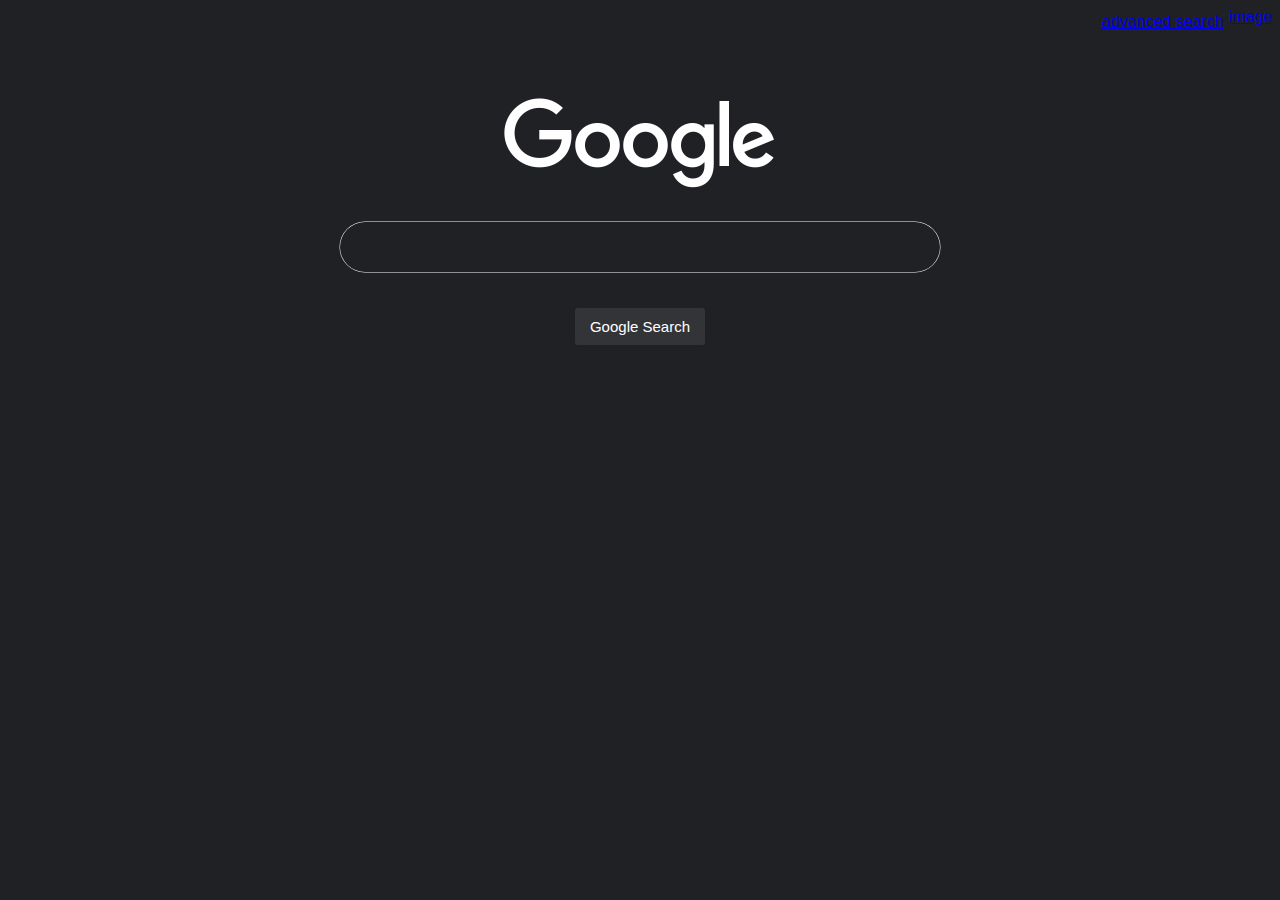
<file: index.html>
<!DOCTYPE html>
<html lang="en">
    <head>
        <title>Search</title>
        <!-- <meta name="viewport" content="width=device-width, initial-scale=1.0"> -->
        <!-- <link rel="stylesheet" href="https://cdn.jsdelivr.net/npm/bootstrap@4.3.1/dist/css/bootstrap.min.css" integrity="sha384-ggOyR0iXCbMQv3Xipma34MD+dH/1fQ784/j6cY/iJTQUOhcWr7x9JvoRxT2MZw1T" crossorigin="anonymous"> -->
        <link rel="stylesheet" href="styles.css" >
        
    </head>
    <body style ="background-color: #202124">
        <!-- <form action="https://www.google.com/imghp" align="right"></form> -->
        <a href="./img.html" style="float:right">image </a>
        <a href="./adv.html" style="float:right; padding:5px;">advanced search</a>
        <br><br><br><br><br>

    <center>
        <img src="google.png">
        <br><br> 
        <form action="https://www.google.com/search">
            <!-- <div style="max-width : 600px; padding:20px;"> -->
            <div class="search-container">
            <input type="text" name="q" class ="search-bar">
        </div>
        <br>
        <br>
        <input type="submit" value="Google Search" class="button">
        </form>
    </center>

    </body>
</html>
</file>
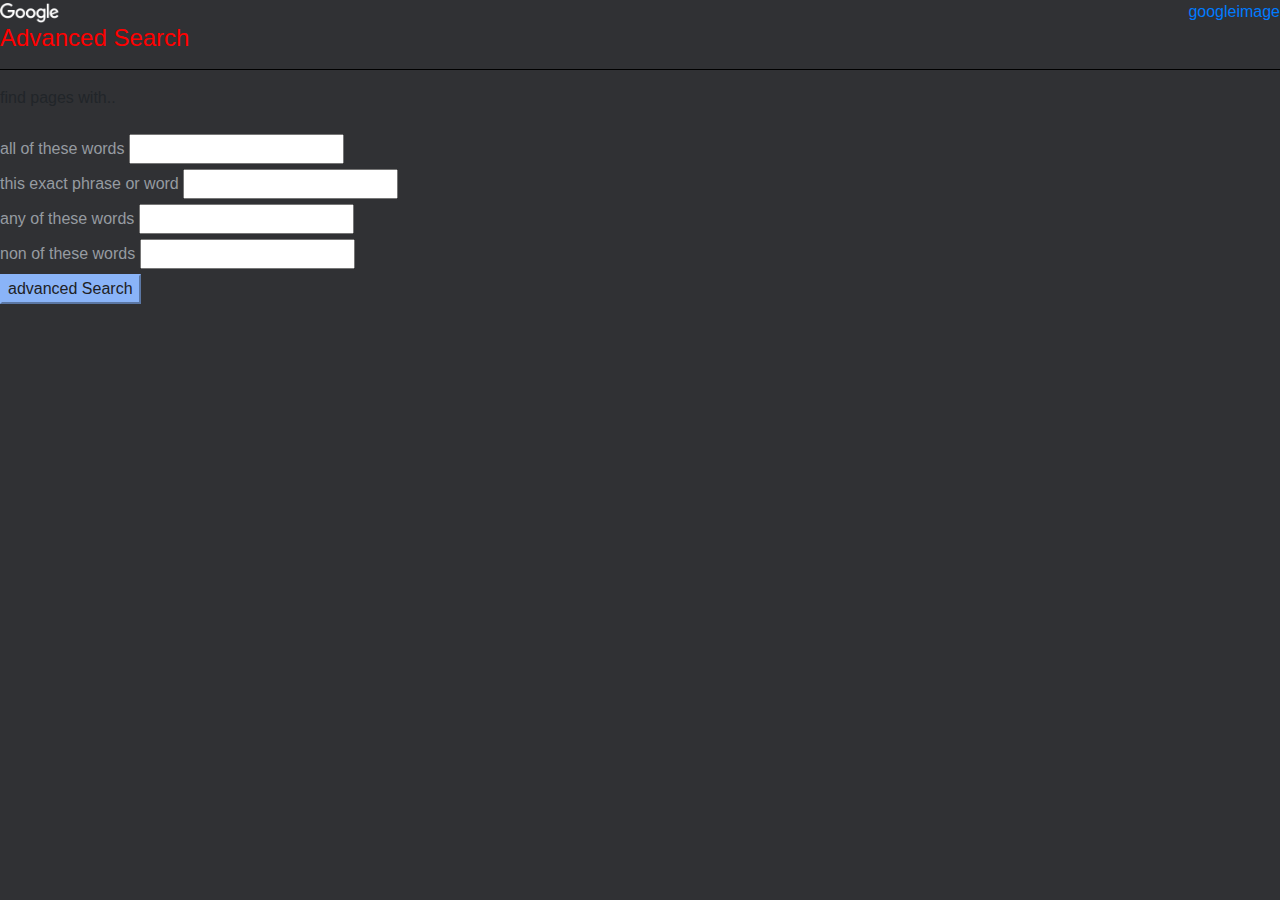
<file: adv.html>
<!DOCTYPE html>
<html lang="en">
    <head>
        <title>Search</title>
        <link rel="stylesheet" href="https://cdn.jsdelivr.net/npm/bootstrap@4.3.1/dist/css/bootstrap.min.css" integrity="sha384-ggOyR0iXCbMQv3Xipma34MD+dH/1fQ784/j6cY/iJTQUOhcWr7x9JvoRxT2MZw1T" crossorigin="anonymous">
    </head>
    <body style ="background-color: #303134">
        <!-- <form action="https://www.google.com/imghp" align="right"></form> -->
        <a href="./img.html" style="float:right" style="color:white">image </a>
        <a href="./index.html" style="float:right">google</a>
        <img src="google.png" style="height:20px">
        <br>
        <h4 style="color:red">Advanced Search</h4>
        <hr style="color:black ;height: 0.02em;background:#000 ">
        find pages with..
        
        <!-- <form action="https://www.google.com/search">
            <input type="text" name="q">
            <br>
            <input type="submit" value="Google Search">
        </form> -->

        <form action="https://www.google.com/search">
            <div class="mb-3">
                <!-- <label for="exampleInputEmail1" class="form-label">Email address</label> -->
                <br>
                <label for="exampleInputEmail1" class="form-label" style="color:#969ba1">all of these words</label>
                <input type="text" name="as_q"> 
                <br>
                <label for="exampleInputEmail1" class="form-label" style="color:#969ba1">this exact phrase or word</label>
                <input type="text" name="as_epq"> 
                <br>
                <label for="exampleInputEmail1" class="form-label" style="color:#969ba1">any of these words</label>
                <input type="text" name="as_oq">
                <br>
                <label for="exampleInputEmail1" class="form-label" style="color:#969ba1">non of these words</label> 
                <input type="text" name="as_eq"> 
                <br>
                <input type="submit" value="advanced Search" style="background: #8ab4f8;
                border-color: #8ab4f8;
                color: #202124;">
            </div>
            
        </form>

    </body>
</html>

<!-- 
https://www.google.com/search?hl=en-LK&as_q=%22ammma%22+%22asda%22+%22daddy%22&as_epq=&as_oq=&as_eq=%22mommy%22&as_nlo=&as_nhi=&lr=&cr=&as_qdr=all&as_sitesearch=&as_occt=any&as_filetype=&tbs=


https://www.google.com/search?
    hl=en-LK&
    
    as_q=%22ammma%22+%22asda%22+%22daddy%22&                all of these
    as_epq=%22amma+sandaki%22&                              exact phrase
    as_oq=%22haha%22&                                       any of these
    as_eq=%22mommy%22&                                      non of these

    as_nlo=&            
    as_nhi=&
    lr=&
    cr=&
    as_qdr=all&
    as_sitesearch=&
    as_occt=any&
    as_filetype=&
    tbs= -->
</file>
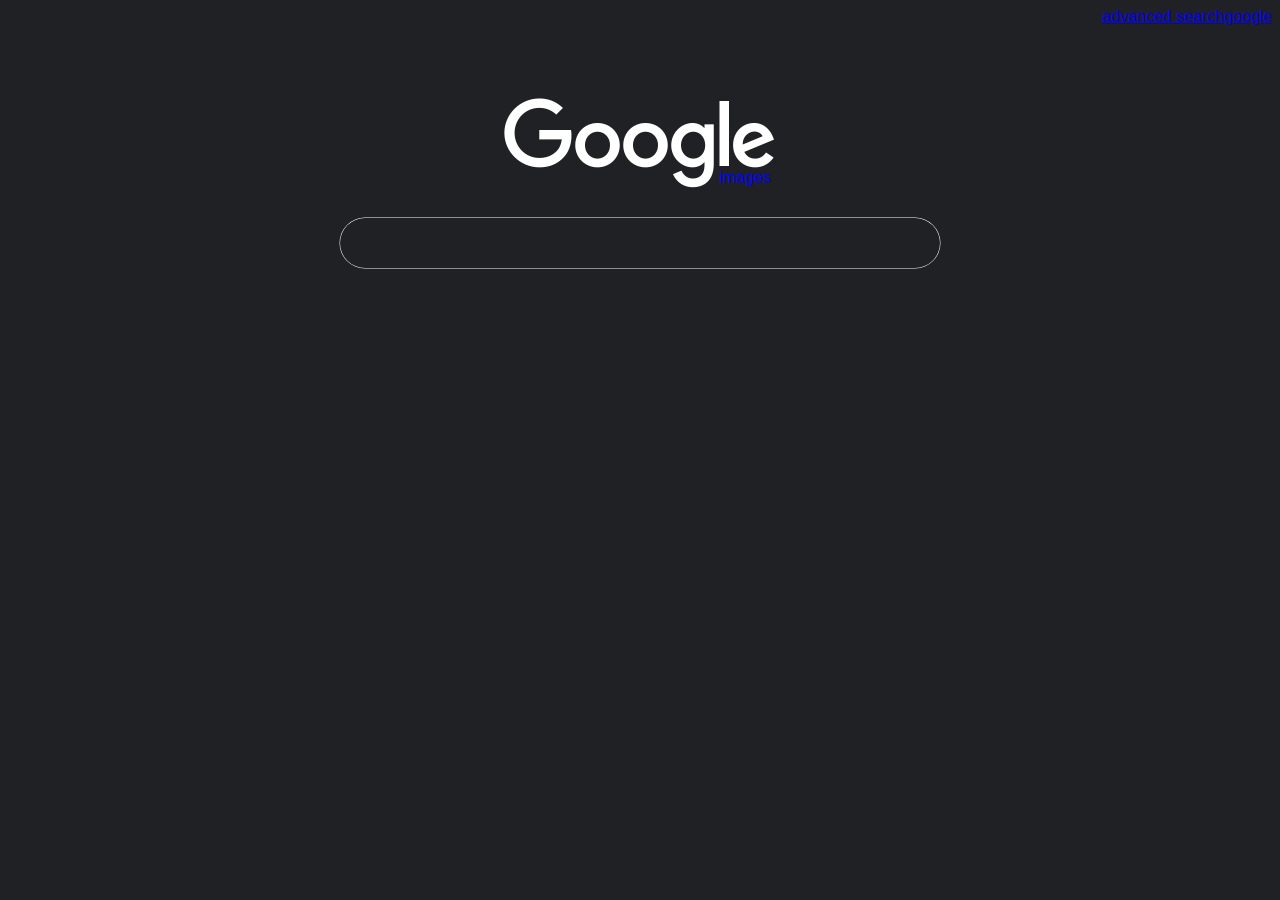
<file: img.html>
<!-- https://www.google.com/imghp -->
<!DOCTYPE html>
<html lang="en">
    <head>
        <title>Search</title>
        <link rel="stylesheet" href="styles.css" >
    </head>
    <body style ="background-color:  #202124">
        <a href="./index.html" style="float:right">google</a>
        <a href="./adv.html" style="float:right">   advanced search</a>
        <br><br><br><br><br>

        <center>
            
            <div class="image-container">
                <img src="google.png" class="image">
                <div class="text-overlay">images</div>
            </div>
            <form action="https://www.google.com/search">
                
                <div class="search-container">
                    <!-- <label for="exampleInputEmail1" class="form-label">Email address</label> -->
                    <input type="text" class="search-bar" name="q">
                    
                </div>
                <br><br>
                <input type="hidden" name="tbm" value="isch"> 
                    <input type="hidden" value="image search" class="button">
            </form>
        </center>

    </body>
</html>
</file>
<file: styles.css>
body {
    font-family: Arial, sans-serif;
}

.search-container {
    display: flex;
    justify-content: center;
    margin-top: 10px;
    max-width:  600px;
}

.search-bar {
    width: 100%;
    padding: 16px;
    border: none;
    border-radius: 25px; /* Making the corners rounded */ 
    box-shadow: 0 0 0 0.5px #fff; /* Sub-pixel border using box-shadow */
    /* transition: background-color 0.3s ease, color 0.3s ease; */
    font-size: 16px;
    color:white;
    outline: none;
    background-color:#202124;
} 


.search-bar:focus {
    background-color: #333438;
    color: white;
    border-color: #333438;
}

/* Hover effect */
.search-bar:hover {
    background-color: #333438;
    color: white;
    border: none;
    box-shadow: 0 0 0 0.5px #333438;
    
}

.button {
    background-color:#333438 ;
    border:none;
    padding:10px;
    padding-left:15px;
    padding-right:15px;
    font-size:15px;
    color:white;
    border-radius:3px;
}

.button:hover {
    /* border: 1px solid white; */
    box-shadow: 0 0 0 0.5px #fff;
}


.image-container {
    position: relative;
    width: 500px; /* Adjust the width as needed */
    height: 110px; /* Adjust the height as needed */
}

.image {
    /* width:100%;
    height:100%; */
    object-fit: fit;
    display: block;
}

.text-overlay {
    position: absolute;
    top: 80px;
    left: 355px;
    transform: translate(-50%, -50%);
    color: blue;
    /* font-size: 24px; */
    /* font-weight: bold; */
    /* text-shadow: 2px 2px 4px rgba(0, 0, 0, 0.7); */
     /* Optional: adds a shadow to the text for better readability */
}
</file>
